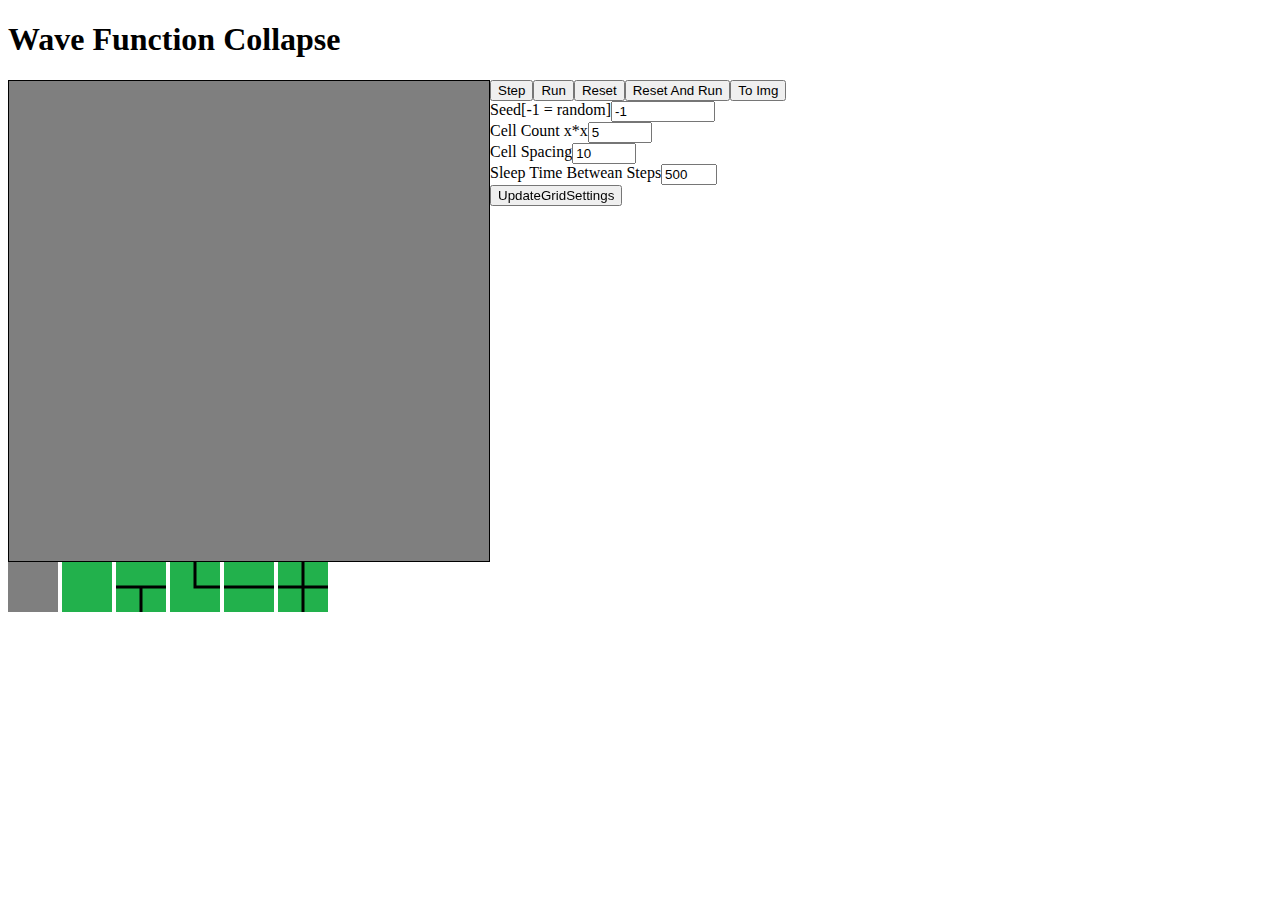
<file: HtmlOrPhp/WaveFunctionCollapse/Index.html>
<!DOCTYPE html>
<html>
    <head>
        <link rel="stylesheet" type="text/css" href="Style.css">
        <!--<meta http-equiv="refresh" content="5;URL=https://bytefreaks.net/howtos/create-an-html-page-with-no-javascript-that-will-redirect-the-user-after-a-few-seconds">-->
    </head>
    <body>
        <header>
            <h1>
                Wave Function Collapse
            </h1>
        </header>

        <nav>
        </nav>

        <main>
            <section>
                <article class="flex">
                    <canvas id="myCanvas" width="1000" height="1000">
                        Your browser does not support the HTML5 canvas tag.
                    </canvas>
                    <div class="flex vertical">
                        <div class="flex">
                            <button onclick="UserStep()">Step</button>
                            <button onclick="UserRun()">Run</button>
                            <button onclick="UserReset()">Reset</button>
                            <button onclick="UserResetAndRun()">Reset And Run</button>
                            <button onclick="UserToImg()">To Img</button>
                        </div>
                        <div class="flex">
                            <label for="seed">Seed[-1 = random]</label>
                            <input type="number" id="seed" min="-1" max="10000000" value="-1">
                        </div>
                        <div class="flex">
                            <label for="cellCount">Cell Count x*x</label>
                            <input type="number" id="cellCount" min="1" max="100" value="5">
                        </div>
                        <div class="flex">
                            <label for="cellSpace">Cell Spacing</label>
                            <input type="number" id="cellSpace" min="0" max="100" value="10">
                        </div>
                        <div class="flex">
                            <label for="sleepTime">Sleep Time Betwean Steps</label>
                            <input type="number" id="sleepTime" min="0" max="50" value="500">
                        </div>
                        <div class="flex">
                            <button onclick="UserUpdateSettings()">UpdateGridSettings</button>
                        </div>
                    </div>
                </article>
                <article>
                    <img id="-1" width="50" height="50" src="Imgs/TESTING LOL/-1.png" alt="null">
                    <img id="0" width="50" height="50" src="Imgs/TESTING LOL/0.png" alt="Blank">
                    <img id="1" width="50" height="50" src="Imgs/TESTING LOL/1.png" alt="T Shaped">
                    <img id="2" width="50" height="50" src="Imgs/TESTING LOL/2.png" alt="L Shaped">
                    <img id="3" width="50" height="50" src="Imgs/TESTING LOL/3.png" alt="- Shaped">
                    <img id="4" width="50" height="50" src="Imgs/TESTING LOL/4.png" alt="+ Shaped">
                </article>
            </section>
        </main>
        <footer>
            
        </footer>
    </body>
</html>
<script src="canvasDrawImages.js"></script>
<script src="classes.js"></script>
<script src="jsrand.min.js"></script>
<script src="script.js"></script>
<script src="canvasDrawImagesInGrid.js"></script>
</file>
<file: HtmlOrPhp/WaveFunctionCollapse/Style.css>
/*canvas*/
canvas{
	border: 1px solid black;
	width:30rem;
	height:30rem;
}

/*CLASSES*/
.flex{
	display: flex;
}
.flex.vertical{
	flex-direction: column;
}
.hidden{
	display: none !important;
}




/*brug auto, % og vw*/


/*css til alle(minder end 1000px og nogle ting til støre) enheder*//*
.mobile-only{display: block;}
.desktop1000px-only{display: none;}

/*root fjern padding og margin*
*{
	margin: 0px;
	padding: 0px;
}*/

/*deafult hue 233. 110 is better*//*
:root{
	--main-hue: 233;
	--main-color: hsl(var(--main-hue), 3%, 80%);
	--light-main-color: hsl(var(--main-hue), 7%, 74%);
	--medium-dark-main-color: hsl(var(--main-hue), 7%, 34%);
	--dark-main-color: hsla(var(--main-hue), 25%, 26%,0.8);
}

body{
	height: 100vh;
}

/*header stuff*//*
header{
    background-color: rgb(86, 84, 98);
}
header img{
	width: 15%;
	display: inline-block;
}
header h1{
    color: rgb(120, 205, 200);
	font-size: xx-large;
	display: inline-block;
	align-self: center;
}

/*footer stuff*//*
footer{
    background-color: rgb(0, 102, 153);
}
footer p{
    color: rgb(123, 192, 181);
}


/*navigation*//*
nav{
	border: 1px solid black;
	right: 0;
    background-color: rgb(0, 102, 153);
    width: 100%;
}
nav>ul {
	list-style-type: none;
	overflow: hidden; 
}
nav li {
	display: inline-block;
}
nav img{
	/*display: inline-block;*//*
	float: right;
}
nav li a {
	display: block;
	color: #595552;
	text-align: right;
	padding: 14px 16px;
	text-decoration: none;
}*/

/*CLASSES*//*
.right{
	float: right;
}

/*css til alle enheder bredder end 1000px*//*
@media only screen and (min-width: 1000px){
	.mobile-only{display: none;}
	.desktop1000px-only{display: block;}
	
	/*navigation*//*
	nav{
		width: 100%;
		right: inherit;
	}
	nav li a {
		text-align: left;
	}
	nav li a:hover {
		background-color: #999;
		opacity: 1;
	}

	main{ 
		padding-top: 50px;
	}
	body{
		margin: auto;
	}
}
/*Z-index*//*
nav{
	z-index: 9;
}*/
</file>
